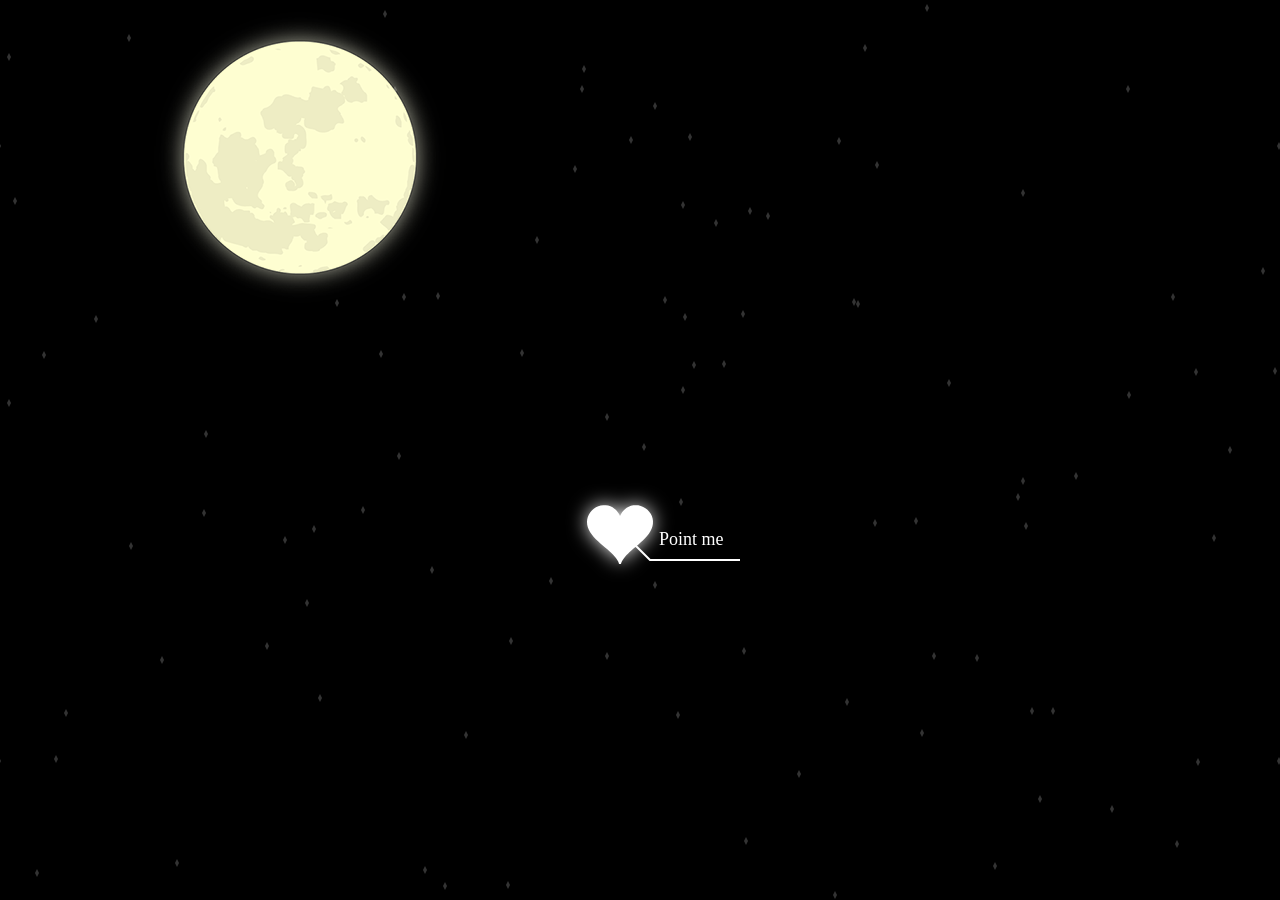
<file: index.html>
<!DOCTYPE html>
<html lang="en">
  <head>
    <meta charset="UTF-8" />
    <meta http-equiv="X-UA-Compatible" content="IE=edge" />
    <meta name="viewport" content="width=device-width, initial-scale=1.0, viewport-fit=cover">
    <title>Document</title>
    <link type="text/css" rel="stylesheet" href="./file/default.css" />
    <script type="text/javascript" src="./file/jquery.min.js"></script>
    <script type="text/javascript" src="./file/jscex.min.js"></script>
    <script type="text/javascript" src="./file/jscex-parser.js"></script>
    <script type="text/javascript" src="./file/jscex-jit.js"></script>
    <script type="text/javascript" src="./file/jscex-builderbase.min.js"></script>
    <script type="text/javascript" src="./file/jscex-async.min.js"></script>
    <script type="text/javascript" src="./file/jscex-async-powerpack.min.js"></script>
    <script type="text/javascript" src="./file/love.js" charset="utf-8"></script>
    <link rel="stylesheet" href="./liuxin.css" />
    <link rel="stylesheet" href="./star.css" />
    <link rel="stylesheet" href="./lovetext.css" />
    <style>
      .heart {
        /* display: none; */
        position: absolute;
        top: 50%;
        left: 50%;
        transition: all 0.5s;
      }
      .left,
      .right {
        position: absolute;
        top: 0px;
        display: block;
        content: '';
        height: 39px;
        width: 26px;
        background-color: red;
        border-radius: 13px 13px 0 0;
      }
      .right {
        transform: rotate(45deg);
        left: 9px;
      }
      .left {
        transform: rotate(-45deg);
      }
      @keyframes move {
        0% {
          transform: translateY(0px);
        }
        100% {
          transform: translateY(200px);
        }
      }
      .small-circle {
        display: none;
        position: absolute;
        top: 50%;
        left: 50%;
        z-index: 100;
        height: 20px;
        width: 20px;
        border-radius: 50%;
        background-color: red;
      }
      @keyframes ground-move {
        0% {
          transform: scale(1, 1);
        }
        100% {
          transform: scale(700, 2);
        }
      }
      .ground {
        position: absolute;
        width: 2px;
        height: 2px;
        background-color: pink;
      }
    </style>

    <style>
      @keyframes text-move {
        100% {
          transform: translateX(50%);
        }
      }
    
    </style>
    <style>
      /* 重置默认样式 */
      * {
        margin: 0;
        padding: 0;
        box-sizing: border-box;
      }
      html,body{
        width: 100vw;
        height: 100vh;
        overflow: hidden;
      }

      /* 滚动容器：隐藏溢出内容 */
      .scroll-container {
        width: 100%;
        overflow: visible;
      }

    </style>
  </head>

  <body>
    <audio class="music" id="yy" src="./music/River Flows In You - 轻音乐网.mp3"></audio>

    <div id="main">
      <div id="wrap">
        <canvas id="canvas" width="1100" height="680"></canvas>
      </div>
    </div>
    <div id="love-text" class="text">
      <ul class="text-ul">
        <li>倾心之意，无以言表</li>
        <li>只把温柔，悄悄藏进心头每一刻</li>
        <li>岁月静好，与卿同享</li>
        <li>而我，一直守在有你的星河</li>
      </ul>
    </div>
    <div class="bg">
      <ul class="total-bg">
        <li id="star-bg"></li>
      </ul>
      <section class="liuxin">
        <span></span>
        <span></span>
        <span></span>
        <span></span>
        <span></span>
        <span></span>
        <span></span>
        <span></span>
        <span></span>
        <span></span>
      </section>
      <div id="moon"></div>
    </div>
    <script src="./bg.js"></script>
    <script src="./tree.js"></script>
    <script></script>
  </body>
</html>
</file>
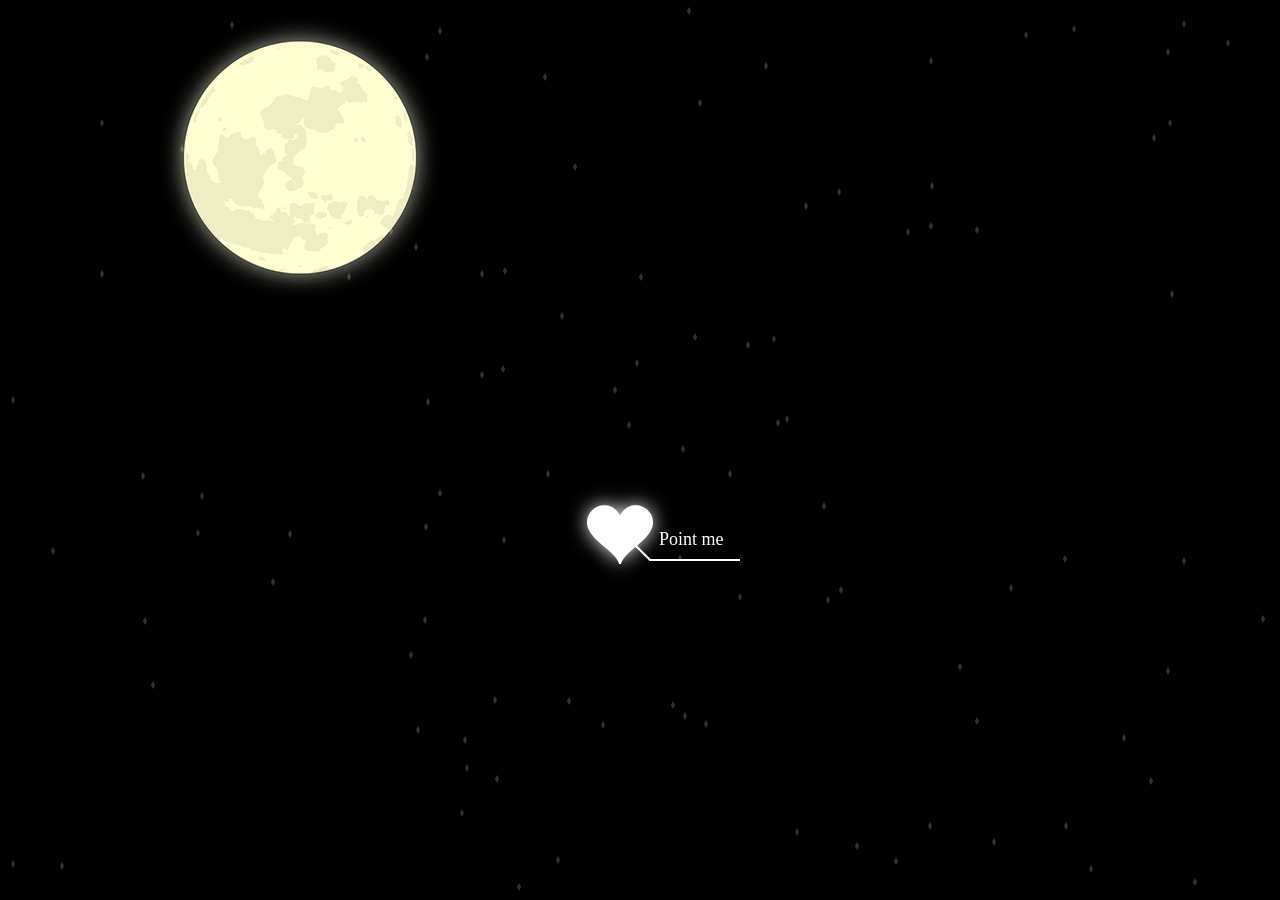
<file: liuxinyu.html>
<!DOCTYPE html>
<html lang="en">
  <head>
    <meta charset="UTF-8" />
    <meta http-equiv="X-UA-Compatible" content="IE=edge" />
    <meta name="viewport" content="width=device-width, initial-scale=1.0" />
    <title>Document</title>
    <link type="text/css" rel="stylesheet" href="./file/default.css" />
    <script type="text/javascript" src="./file/jquery.min.js"></script>
    <script type="text/javascript" src="./file/jscex.min.js"></script>
    <script type="text/javascript" src="./file/jscex-parser.js"></script>
    <script type="text/javascript" src="./file/jscex-jit.js"></script>
    <script type="text/javascript" src="./file/jscex-builderbase.min.js"></script>
    <script type="text/javascript" src="./file/jscex-async.min.js"></script>
    <script type="text/javascript" src="./file/jscex-async-powerpack.min.js"></script>
    <script type="text/javascript" src="./file/love.js" charset="utf-8"></script>
    <link rel="stylesheet" href="./liuxin.css" />
    <link rel="stylesheet" href="./star.css" />
    <link rel="stylesheet" href="./lovetext.css" />
    <style>
      .heart {
        /* display: none; */
        position: absolute;
        top: 50%;
        left: 50%;
        transition: all 0.5s;
      }
      .left,
      .right {
        position: absolute;
        top: 0px;
        display: block;
        content: '';
        height: 39px;
        width: 26px;
        background-color: red;
        border-radius: 13px 13px 0 0;
      }
      .right {
        transform: rotate(45deg);
        left: 9px;
      }
      .left {
        transform: rotate(-45deg);
      }
      @keyframes move {
        0% {
          transform: translateY(0px);
        }
        100% {
          transform: translateY(200px);
        }
      }
      .small-circle {
        display: none;
        position: absolute;
        top: 50%;
        left: 50%;
        z-index: 100;
        height: 20px;
        width: 20px;
        border-radius: 50%;
        background-color: red;
      }
      @keyframes ground-move {
        0% {
          transform: scale(1, 1);
        }
        100% {
          transform: scale(700, 2);
        }
      }
      .ground {
        position: absolute;
        width: 2px;
        height: 2px;
        background-color: pink;
      }
    </style>

    <style>
      @keyframes text-move {
        100% {
          transform: translateX(50%);
        }
      }
    
    </style>
    <style>
      /* 重置默认样式 */
      * {
        margin: 0;
        padding: 0;
        box-sizing: border-box;
      }

      /* 滚动容器：隐藏溢出内容 */
      .scroll-container {
        width: 100%;
        overflow: visible;
      }

    </style>
  </head>

  <body>
    <audio class="music" id="yy" src="./music/River Flows In You - 轻音乐网.mp3"></audio>

    <div id="main">
      <div id="wrap">
        <canvas id="canvas" width="1100" height="680"></canvas>
      </div>
    </div>
    <div id="love-text" class="text">
      <ul class="text-ul">
        <li>倾心之意，无以言表</li>
        <li>只把温柔，悄悄藏进心头每一刻</li>
        <li>岁月静好，与卿同享</li>
        <li>而我，一直守在有你的星河</li>
      </ul>
    </div>
    <div class="bg">
      <ul class="total-bg">
        <li id="star-bg"></li>
      </ul>
      <section class="liuxin">
        <span></span>
        <span></span>
        <span></span>
        <span></span>
        <span></span>
        <span></span>
        <span></span>
        <span></span>
        <span></span>
        <span></span>
      </section>
      <div id="moon"></div>
    </div>
    <script src="./bg.js"></script>
    <script src="./tree.js"></script>
    <script></script>
  </body>
</html>
</file>
<file: file/default.css>
body {
  color: rgb(35, 31, 32);
  margin: 0;
  padding: 0;
  background: #ffe;
  font-size: 14px;
  font-family: '微软雅黑', '宋体', sans-serif;
  color: #231F20;
  overflow: auto
}

a {
  color: #000;
  font-size: 14px;
}

#main {
  position: fixed;
  bottom: 30px;
  left: 50%;
  transform: translateX(-50%);
  z-index: 1;
  width: 100%;
}

#wrap {
  position: absolute;
  bottom: 0;
  left: 50%;
  margin: 0 auto;
  width: 1100px;
  height: 680px;
  margin-top: 10px;
}
.m-wrap{
  transform-origin: center;
  transform: translateX(-50%) scale(0.5) translateY(50%);
}
.p-wrap{
  transform-origin: center;
  transform: translateX(-50%);
}

#canvas {
  position: absolute;
  bottom: 0;
  left: 50%;
  transform: translateX(-50%);
  margin: 0 auto;
  width: 1100px;
  height: 680px;
}

.hand {
  cursor: pointer;
}

.say {
  margin-left: 5px;
}

.space {
  margin-right: 150px;
}
</file>
<file: liuxin.css>
body.html {
  width: 100%;
  height: 100%;
}

* {
  margin: 0;
  padding: 0;
  box-sizing: border-box;
}
li{
  list-style: none;
}
body {
  overflow: hidden;
}

section {
  position: absolute;
  top: 0;
  left: 0;
  width: 100%;
  height: 100%;
}

@keyframes animate {
  0% {
    visibility: visible;
    transform: rotate(315deg) translateX(0);
  }

  100% {
    visibility: visible;
    transform: rotate(315deg) translateX(-1000px);
    opacity: 0;
  }
}

span {
  visibility: hidden;
  position: absolute;
  top: 50%;
  left: 50%;
  width: 4px;
  height: 4px;
  background-color: #fff;
  border-radius: 50%;
  box-shadow: 0 0 0 8px rgba(225, 225, 225, 0.1), 0 0 20px rgba(225, 225, 225, 1);
  animation: animate 3s linear infinite;
}

span::before {
  content: '';
  position: absolute;
  top: 50%;
  transform: translateY(-50%);
  width: 300px;
  height: 1px;
  background: linear-gradient(90deg, #fff, transparent);
}

span:nth-child(1) {
  position: absolute;
  top: 0;
  right: 0;
  left: initial;
  animation-delay: 0s;
  animation-duration: 1s;
}

span:nth-child(2) {
  top: 0;
  right: 80px;
  left: initial;
  animation-delay: 0.2s;
  animation-duration: 3s;
}

span:nth-child(3) {
  top: 80px;
  right: 0px;
  left: initial;
  animation-delay: 0.4s;
  animation-duration: 2s;
}

span:nth-child(4) {
  top: 0;
  right: 180px;
  left: initial;
  animation-delay: 0.6s;
  animation-duration: 1.5s;
}

span:nth-child(5) {
  top: 0;
  right: 400px;
  left: initial;
  animation-delay: 0.8s;
  animation-duration: 2.5s;
}

span:nth-child(6) {
  top: 0;
  right: 600px;
  left: initial;
  animation-delay: 1s;
  animation-duration: 3s;
}

span:nth-child(7) {
  top: 300px;
  right: 0px;
  left: initial;
  animation-delay: 1.2s;
  animation-duration: 1.75s;
}

span:nth-child(8) {
  top: 0;
  right: 700px;
  left: initial;
  animation-delay: 1.4s;
  animation-duration: 1.25s;
}

span:nth-child(9) {
  top: 0px;
  right: 1000px;
  left: initial;
  animation-delay: 0.7s;
  animation-duration: 2.25s;
}

span:nth-child(10) {
  top: 0px;
  right: 450px;
  left: initial;
  animation-delay: 2.75s;
  animation-duration: 2.25s;
}
</file>
<file: star.css>
.bg {
  position: absolute;
  top: 0;
  left: 0;
  width: 100%;
  height: 100%;
  overflow: hidden;
  background-color: black;
}

@keyframes star-bg-move {
  100% {
    transform: translateX(50%);
  }
}

.total-bg {
  position: absolute;
  width: 200%;
  height: 100%;
  left: -100%;
  top: 0;
  animation: star-bg-move 30s linear infinite;
}

#star-bg {
  position: absolute;
  top: 0;
  left: 0;
  height: 100%;
  width: 50%;
}

.star {
  position: absolute;
  border: 2px solid transparent;
  border-bottom: 4px solid #fff;
  opacity: 0.2;
  animation: flash 2s infinite linear;
}

.star::before {
  content: '';
  position: absolute;
  left: -2px;
  top: 4px;
  border: 2px solid transparent;
  border-top: 4px solid #fff;
}

@keyframes flash {
  20% {
    opacity: 0.2;
  }

  40% {
    opacity: 0.5;
  }

  60% {
    opacity: 1;
  }

  80% {
    opacity: 0.5;
  }

  100% {
    opacity: 0.2;
  }
}
</file>
<file: lovetext.css>
.m-moon {
  position: absolute;
  top: 10vh;
  left: 30%;
  width: 35vw;
  height: 35vw;
  transform: translateX(-50%);
  background: url('./中月亮.png') no-repeat;
  background-size: cover;
}
.p-moon {
  position: absolute;
  top: 0;
  left: 300px;
  width: 350px;
  height: 350px;
  transform: translateX(-50%);
  background: url('./中月亮.png') no-repeat;
  background-size: cover;
}

.p-text {
  top: 60%;
  left: 300px;
  width: 390px;
  height: 80px;
}
.m-text {
  top: calc(10vh + 35vw);
  left: 50%;
  transform: translateX(-50%);
  width: 390px;
  height: 80px;
}
.text {
  display: none; /* 初始隐藏，动画结束后显示 */
  position: absolute;

  color: pink;
  z-index: 1;

  padding: 40px;
  border-radius: 16px;
  /* 柔和的投影，营造悬浮感 */
  box-shadow: 0 10px 30px rgba(0, 0, 0, 0.08);
  max-width: 500px; /* 限制最大宽度，保证阅读体验 */
  margin: 0 auto; /* 如果父级没居中，这里辅助居中 */
  font-family: 'PingFang SC', 'Microsoft YaHei', sans-serif;
  color: #333;
}

/* 列表重置：去掉默认圆点 */
.text-ul {
  list-style: none;
  padding: 0;
  margin: 0;
}

/* 列表项样式：核心排版 */
.text-ul li {
  position: relative;
  font-size: 18px; /* 字号稍大，显得深情 */
  line-height: 2; /* 2倍行高，制造呼吸感 */
  color: #4a4a4a; /* 深灰色比纯黑更温柔 */
  margin-bottom: 16px; /* 句与句之间的间距 */
  padding-left: 20px; /* 留给左侧装饰线的空间 */
  font-weight: 400;
  letter-spacing: 1px; /* 字间距微调，增加精致感 */

  /* 简单的入场动画（可选） */
  opacity: 0;
  animation: fadeInUp 0.8s ease forwards;
}

/* 为每一行添加不同的动画延迟，营造逐行浮现的效果 */
.text-ul li:nth-child(1) {
  animation-delay: 0.1s;
}
.text-ul li:nth-child(2) {
  animation-delay: 0.3s;
}
.text-ul li:nth-child(3) {
  animation-delay: 0.5s;
}
.text-ul li:nth-child(4) {
  animation-delay: 0.7s;
}

/* 最后一行去掉底部间距，或者特殊处理 */
.text-ul li:last-child {
  margin-bottom: 0;
  font-style: italic; /* 最后一句用斜体，强调“一直守着”的情感 */
  color: #2c3e50; /* 颜色稍深，作为结语 */
}

/* 定义简单的上浮淡入动画 */
@keyframes fadeInUp {
  from {
    opacity: 0;
    transform: translateY(10px);
  }
  to {
    opacity: 1;
    transform: translateY(0);
  }
}

/* --- 移动端适配建议 (可选) --- */
@media (max-width: 480px) {
  .text {
    padding: 25px;
    border-radius: 12px;
  }
  .text-ul li {
    font-size: 16px;
    line-height: 1.8;
  }
}
</file>
